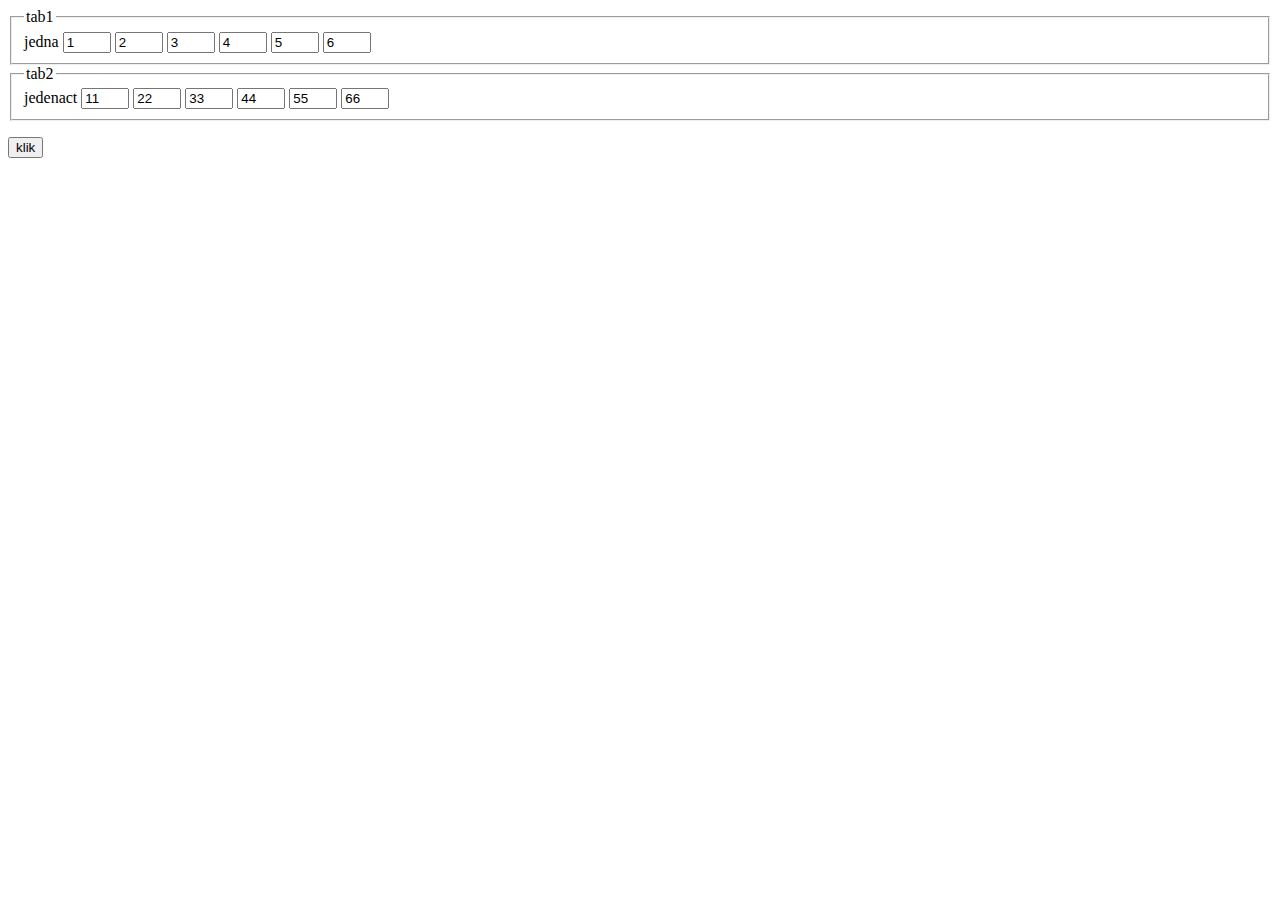
<file: index.html>
<!doctype html>
<html lang="cz">
<head>
<meta charset="utf-8">
<title>titulky</title>
<meta name="description" content="bla, bla, bla">
<meta name="viewport" content="width=device-width, initial-scale=1">
<style>
form input {
list-style-type: none;
display: inline;
width: 40px;
}
</style>
</head>
<body>

<form action=" " id="myform">

<fieldset>
<legend>tab1</legend>
<label>jedna</label>

<input type="number" value="1" name="inp" onclick="calculateTotal()"/>
<input type="number" value="2" name="inp" onclick="calculateTotal()">
<input type="number" value="3" name="inp" onclick="calculateTotal()">
<input type="number" value="4" name="inp" onclick="calculateTotal()">
<input type="number" value="5" name="inp" onclick="calculateTotal()">
<input type="number" value="6" name="inp" onclick="calculateTotal()">
</fieldset>


<fieldset>
<legend>tab2</legend>
<label>jedenact</label>

<input type="number" value="11" name="inp" onclick="calculateTotal()">
<input type="number" value="22" name="inp" onclick="calculateTotal()">
<input type="number" value="33" name="inp" onclick="calculateTotal()">
<input type="number" value="44" name="inp" onclick="calculateTotal()">
<input type="number" value="55" name="inp" onclick="calculateTotal()">
<input type="number" value="66" name="inp" onclick="calculateTotal()">
</fieldset>

</form>

<p><button type="button" function="fun()">klik</button></p>

<script>

</script>

</body>
    
</html>
</file>
